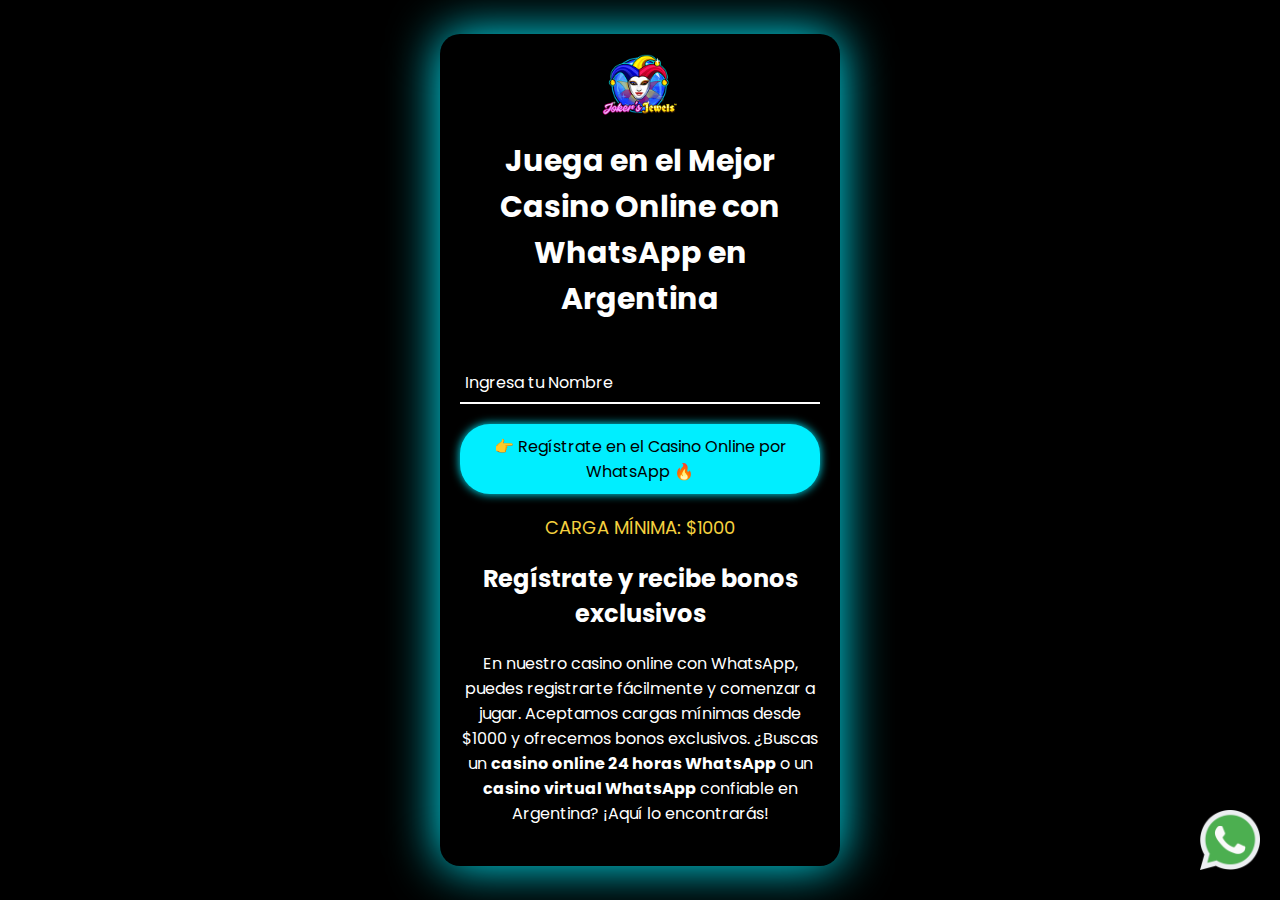
<file: index.html>
<!DOCTYPE html>
<html lang="es">
<head>
  <meta charset="UTF-8">
  <meta http-equiv="X-UA-Compatible" content="IE=edge">
  <meta name="viewport" content="width=device-width, initial-scale=1.0">
  <meta name="keywords" content="casino online whatsapp, casino virtual whatsapp, casino online argentina, casino con carga mínima $1000, jugar casino whatsapp, tragamonedas whatsapp, ruleta online argentina, bonos casino whatsapp">
  <meta name="description" content="Juega en el mejor casino online con carga mínima de $1000 y bonos exclusivos en WhatsApp. Regístrate ahora y comienza a ganar en Argentina.">
  
  <!-- Meta tags para redes sociales (Open Graph) -->
  <meta property="og:title" content="Casino Online WhatsApp | Juega y Gana con Bonos Exclusivos">
  <meta property="og:description" content="Juega en el mejor casino online en Argentina con bonos exclusivos a través de WhatsApp. Regístrate ahora y empieza a ganar.">
  <meta property="og:image" content="https://casinovirtual24hrs.com/assets/preview.jpg">
  <meta property="og:url" content="https://casinovirtual24hrs.com">
  <meta property="og:type" content="website">
  
  <!-- Etiquetas para Twitter -->
  <meta name="twitter:card" content="summary_large_image">
  <meta name="twitter:title" content="Casino Online WhatsApp | Juega y Gana con Bonos Exclusivos">
  <meta name="twitter:description" content="Descubre cómo ganar jugando en casinos online a través de WhatsApp. ¡Regístrate y obtén tu bono exclusivo!">
  <meta name="twitter:image" content="https://casinovirtual24hrs.com/assets/preview.jpg">
  <link rel="preconnect" href="https://fonts.gstatic.com" crossorigin>
  <link rel="preload" href="style.min.css" as="style">
  <link rel="preload" href="scrypt.mini.js" as="script">

  <!-- Schema Markup -->
  <script type="application/ld+json">
  {
    "@context": "https://schema.org",
    "@type": "OnlineCasino",
    "name": "Casino Virtual WhatsApp",
    "description": "Juega en el mejor casino online de Argentina con bonos exclusivos a través de WhatsApp.",
    "url": "https://casinovirtual24hrs.com",
    "telephone": "+549 2975815752",
    "address": {
      "@type": "PostalAddress",
      "addressCountry": "AR"
    },
    "sameAs": [
      "https://www.facebook.com/tu-casino",
      "https://www.instagram.com/tu-casino"
    ]
  }
  </script>

  <link rel="shortcut icon" href="ganaencasa.png">
  <title>Casino Online WhatsApp | Juega en Argentina con Bonos Exclusivos</title>
  <link rel="stylesheet" href="style.min.css">
</head>
<body>
  <div class="wrapper">
    <div class="content-wrapper">
      <img src="jokers-jewels.webp" alt="Tragamonedas Joker's Jewels" class="joker" loading="lazy">
      <h1>Casino Online WhatsApp | Juega y Gana con Bonos Exclusivos</h1>
      <h2>Juega en el Mejor Casino Online con WhatsApp en Argentina</h2>
      <form id="whatsapp-form" action="https://wa.link/ksndvu" method="get">
        <div class="input-group">
          <input type="text" id="name" name="name" required>
          <label for="name">Ingresa tu Nombre</label>
        </div>
        <button type="submit" class="cta">👉 Regístrate en el Casino Online por WhatsApp 🔥</button>
      </form>
      <p class="min-carga">CARGA MÍNIMA: $1000</p>
      
      <h3>Regístrate y recibe bonos exclusivos</h3>
      <p>En nuestro casino online con WhatsApp, puedes registrarte fácilmente y comenzar a jugar. Aceptamos cargas mínimas desde $1000 y ofrecemos bonos exclusivos. ¿Buscas un <strong>casino online 24 horas WhatsApp</strong> o un <strong>casino virtual WhatsApp</strong> confiable en Argentina? ¡Aquí lo encontrarás!</p>
    </div>
  </div>

  <!-- Botón flotante de WhatsApp -->
 <button class="floating-button">
  <a href="https://wa.link/j1u0ep" target="_blank" rel="noopener noreferrer">
    <img src="whatsapp.png" alt="WhatsApp">
  </a>
</button>
  <script src="scrypt.mini.js" defer></script>
</body>
</html>
</file>
<file: style.min.css>
@import url(https://fonts.googleapis.com/css2?family=Poppins:wght@300;400;500;600;700;800;900&display=swap);h2,h3,img,p{margin-bottom:20px}.input-group input,h2,h3,p{color:#fff}.floating-button{position:fixed;bottom:20px;right:20px;width:60px;height:60px;border-radius:50%;display:flex;justify-content:center;align-items:center;z-index:1000;box-shadow:none;background-color:#fff0;border:none}.wrapper,body{background:#000}.floating-button img{width:60px;height:60px;display:block}*{margin:0;padding:0;box-sizing:border-box;font-family:Poppins,sans-serif}body{display:flex;justify-content:center;align-items:center;min-height:100vh}.wrapper{position:relative;width:90%;max-width:400px;height:auto;box-shadow:0 0 50px #0ef;border-radius:20px;padding:20px;overflow:hidden}.wrapper:hover{animation:1s linear infinite animate}@keyframes animate{100%{filter:hue-rotate(360deg)}}.content-wrapper{display:flex;flex-direction:column;align-items:center;text-align:center}h2{font-size:30px}h3{font-size:24px}h1{font-size:1px}.cta,.input-group input,p{font-size:16px}img{width:80px}.input-group{position:relative;margin:20px 0;width:100%;border-bottom:2px solid #fff}.input-group label{position:absolute;top:50%;left:5px;transform:translateY(-50%);font-size:16px;color:#fff;pointer-events:none;transition:.5s}.input-group input{width:100%;height:40px;padding:0 5px;background:0 0;border:none;outline:0}.input-group input:focus~label,.input-group input:valid~label{top:-5px}.cta{display:inline-block;background-color:#0ef;color:#000;padding:10px 20px;text-decoration:none;border-radius:30px;box-shadow:0 0 10px #0ef;transition:background-color .3s;border:none;cursor:pointer}.cta:hover{background-color:#0bc}.min-carga{font-size:18px;color:#f4d03f;margin-top:20px}@media (max-width:600px){.wrapper{width:95%;padding:15px}h2,h3{font-size:24px}img{width:60px}.cta,.input-group input,p{font-size:14px}.cta{padding:8px 16px}.min-carga{font-size:16px}}
</file>
